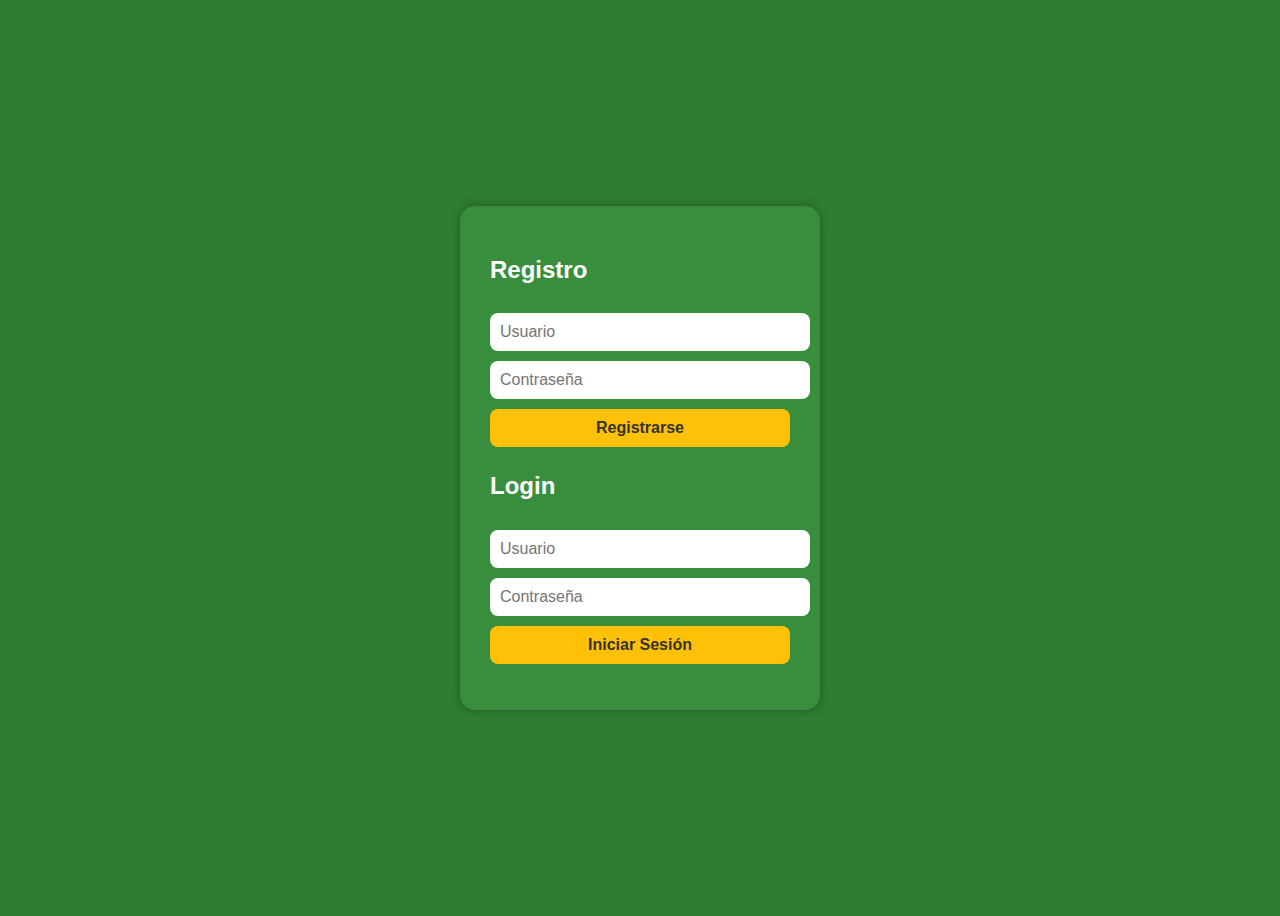
<file: frontend/auth.html>
<!DOCTYPE html>
<html lang="es">
<head>
  <meta charset="UTF-8">
  <title>Autenticación</title>
  <style>
    body {
      font-family: Arial;
      background-color: #2E7D32;
      color: white;
      display: flex;
      justify-content: center;
      align-items: center;
      height: 100vh;
    }

    .box {
      background-color: #388E3C;
      padding: 30px;
      border-radius: 15px;
      box-shadow: 0 0 10px rgba(0,0,0,0.3);
      width: 300px;
    }

    input, button {
      width: 100%;
      padding: 10px;
      margin-top: 10px;
      border-radius: 8px;
      border: none;
      font-size: 16px;
    }

    button {
      background-color: #FFC107;
      color: #333;
      font-weight: bold;
      cursor: pointer;
    }

    button:hover {
      background-color: #FFA000;
    }

    #message {
      margin-top: 10px;
      font-weight: bold;
    }
  </style>
</head>
<body>

  <div class="box">
    <h2>Registro</h2>
    <input type="text" id="regUser" placeholder="Usuario">
    <input type="password" id="regPass" placeholder="Contraseña">
    <button onclick="register()">Registrarse</button>

    <h2 style="margin-top: 25px;">Login</h2>
    <input type="text" id="logUser" placeholder="Usuario">
    <input type="password" id="logPass" placeholder="Contraseña">
    <button onclick="login()">Iniciar Sesión</button>

    <p id="message"></p>
  </div>

  <script>
    const API = "http://127.0.0.1:8000";

    async function register() {
      const username = document.getElementById('regUser').value;
      const password = document.getElementById('regPass').value;

      const form = new URLSearchParams();
      form.append('username', username);
      form.append('password', password);

      const res = await fetch(`${API}/register`, {
        method: 'POST',
        headers: { 'Content-Type': 'application/x-www-form-urlencoded' },
        body: form
      });

      const data = await res.json();
      document.getElementById('message').innerText = data.message || data.detail;
    }

    async function login() {
      const username = document.getElementById('logUser').value;
      const password = document.getElementById('logPass').value;

      const form = new URLSearchParams();
      form.append('username', username);
      form.append('password', password);

      const res = await fetch(`${API}/login`, {
        method: 'POST',
        headers: { 'Content-Type': 'application/x-www-form-urlencoded' },
        body: form
      });

      const data = await res.json();

      if (data.access_token) {
        localStorage.setItem("token", data.access_token);
        document.getElementById('message').innerText = "✅ Sesión iniciada";
      } else {
        document.getElementById('message').innerText = "❌ Error de inicio de sesión";
      }
    }
  </script>

</body>
</html>
</file>
